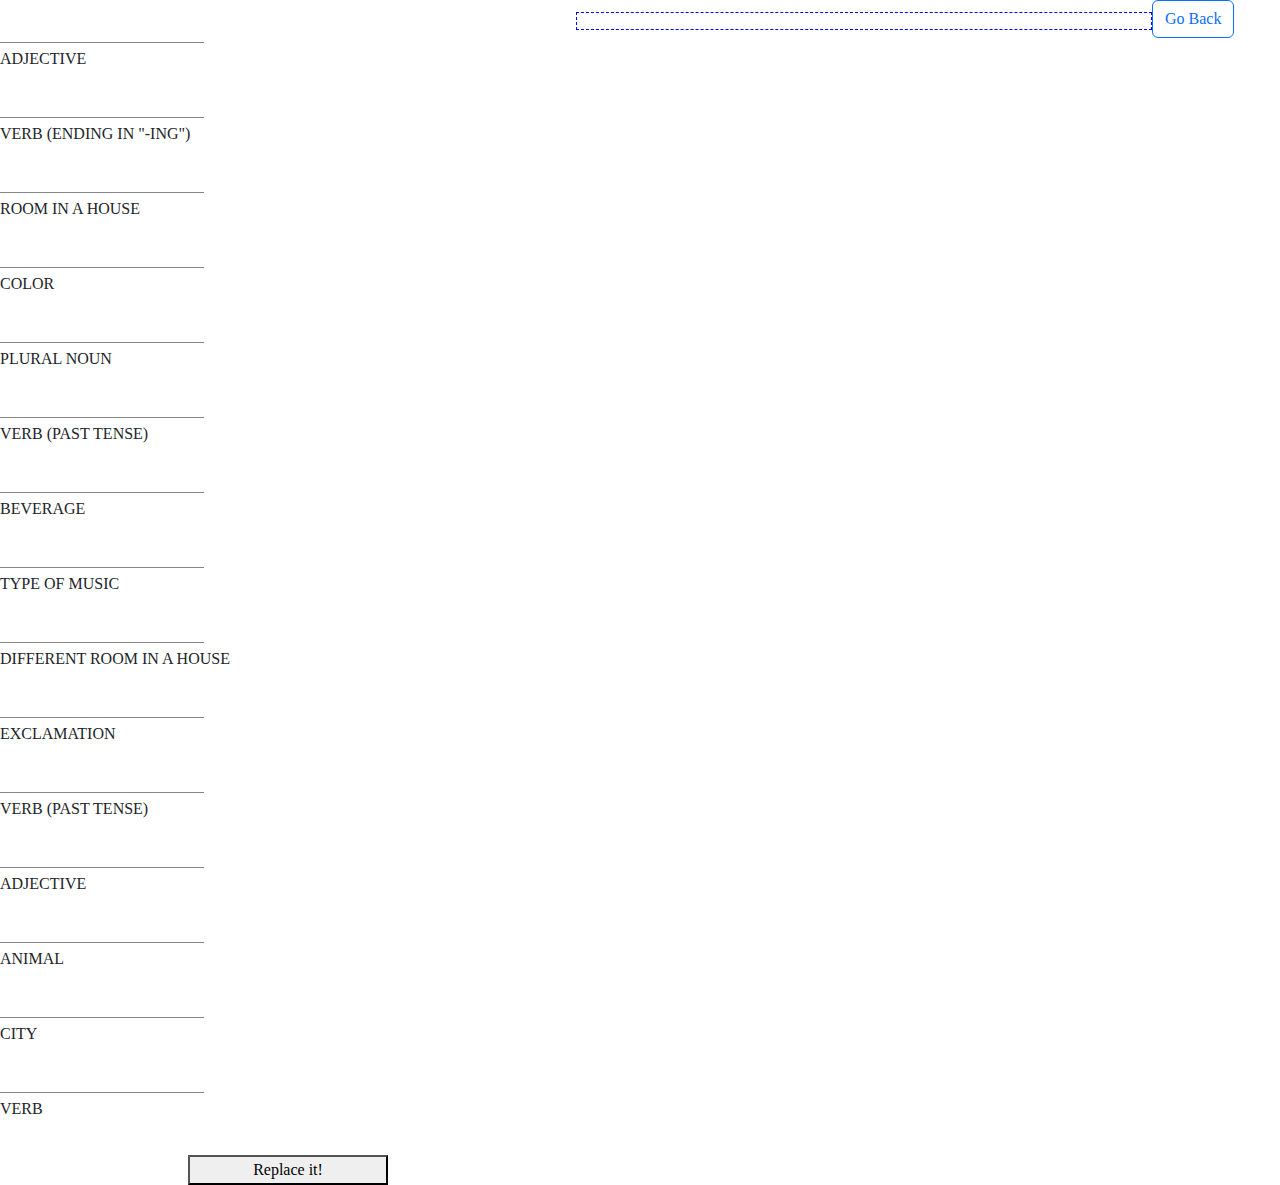
<file: Chapter10/Chapter10.html>
<!DOCTYPE html>
<html>
<head>
        <!-- Latest compiled and minified CSS -->
<link href="https://cdn.jsdelivr.net/npm/bootstrap@5.1.2/dist/css/bootstrap.min.css" rel="stylesheet">

<!-- Latest compiled JavaScript -->
<script src="https://cdn.jsdelivr.net/npm/bootstrap@5.1.2/dist/js/bootstrap.bundle.min.js"></script>

    <meta charset='utf-8'>
    <meta http-equiv='X-UA-Compatible' content='IE=edge'>
    <title>Page Title</title>
    <meta name='viewport' content='width=device-width, initial-scale=1'>
    <link rel='stylesheet' type='text/css' media='screen' href='Chapter10.css'>
    
</head>
<body>
    <button type="button" class="btn btn-outline-primary" onclick="window.location.href='../index.html'">Go Back</button>
    <div id="inputWords">
        <ul>
            <li><input type="text" id="adj1" /><br>Adjective</li>
            <li><input type="text" id="verbIng" /><br>Verb (ending in "-ing")</li>
            <li><input type="text" id="roomInHouse" /><br>Room in a house</li>
            <li><input type="text" id="color" /><br>Color</li>
            <li><input type="text" id="nounPlural" /><br>Plural noun</li>
            <li><input type="text" id="pastVerb" /><br>Verb (past tense)</li>
            <li><input type="text" id="beverage" /><br>Beverage</li>
            <li><input type="text" id="musicType" /><br>Type of music</li>  
            <li><input type="text" id="diffRoom" /><br>Different Room in a house</li>
            <li><input type="text" id="exclamation" /><br>Exclamation</li> 
            <li><input type="text" id="pastVerb2" /><br>Verb (past tense)</li>
            <li><input type="text" id="adjDance" /><br>Adjective</li>
            <li><input type="text" id="animal" /><br>Animal</li>
            <li><input type="text" id="city" /><br>City</li>
            <li><input type="text" id="verb" /><br>Verb</li>
        </ul>
    <div id="buttonDiv">
    <button id="replaceButton">Replace it!</button>
    </div>
    </div>
    
    <div id="story"></div>
    <script src='Chapter10.js'></script>
</body>
</html>
</file>
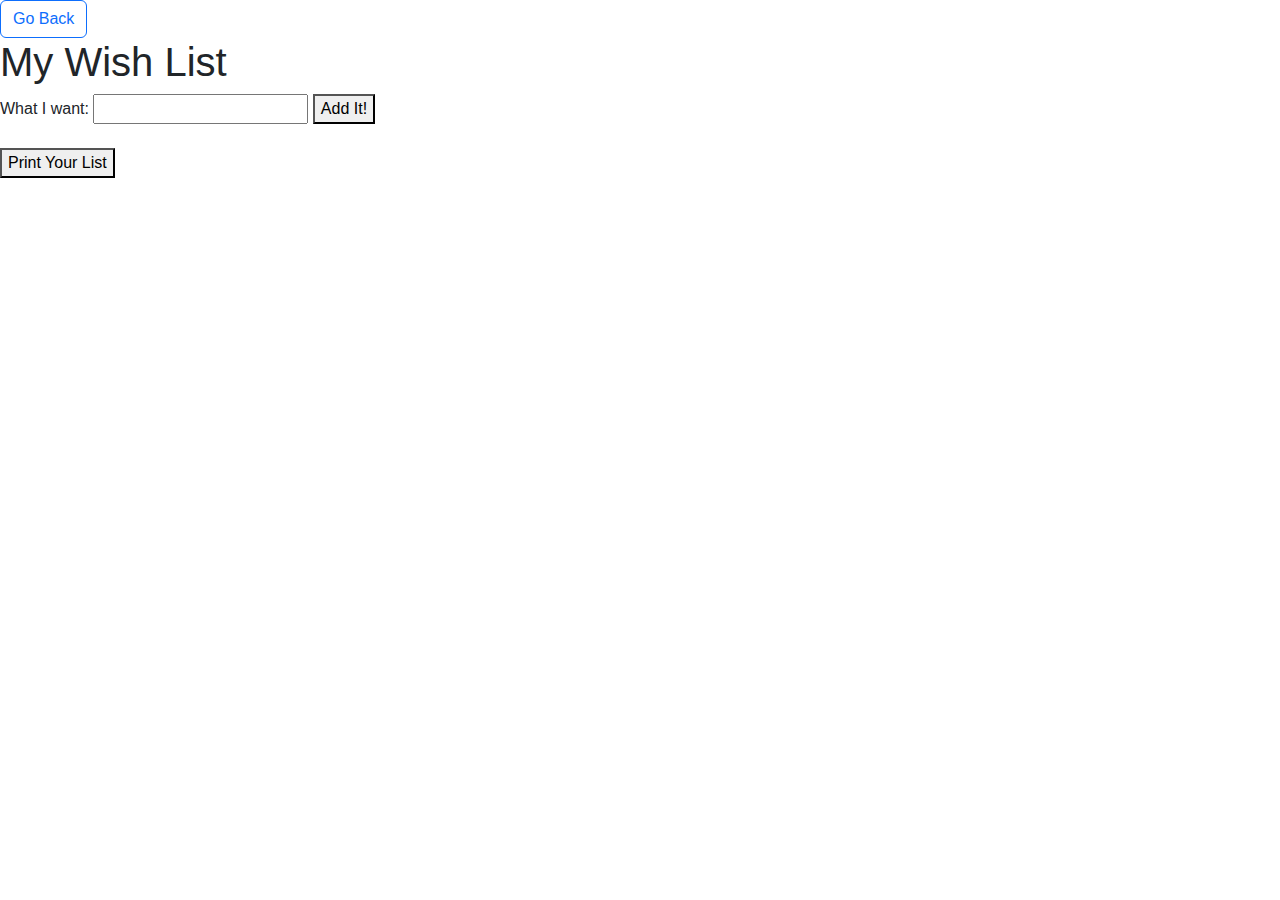
<file: Chapter13/chapter13.html>
<!DOCTYPE html>
<html>

<head>
            <!-- Latest compiled and minified CSS -->
<link href="https://cdn.jsdelivr.net/npm/bootstrap@5.1.2/dist/css/bootstrap.min.css" rel="stylesheet">

<!-- Latest compiled JavaScript -->
<script src="https://cdn.jsdelivr.net/npm/bootstrap@5.1.2/dist/js/bootstrap.bundle.min.js"></script>

    <meta charset='utf-8'>
    <meta http-equiv='X-UA-Compatible' content='IE=edge'>
    <title>My wish list</title>
    <meta name='viewport' content='width=device-width, initial-scale=1'>
    <link rel='stylesheet' type='text/css' media='screen' href='chapter13.css'>

</head>

<body>
    <button type="button" class="btn btn-outline-primary" onclick="window.location.href='../index.html'">Go Back</button>

    <div id="listPage">

        <h1>My Wish List</h1>

        <div id="formArea">
            <label>What I want:
                <input type="text" id="iWant" />
            </label>
            <button type="button" id="addIt">Add It!</button>
            <br>
            <br>
            <button type="button" id="printable">Print Your List</button>
        </div>
        <ul id="wishList"></ul>
    </div>
    <script src='chapter13.js'></script>
</body>

</html>
</file>
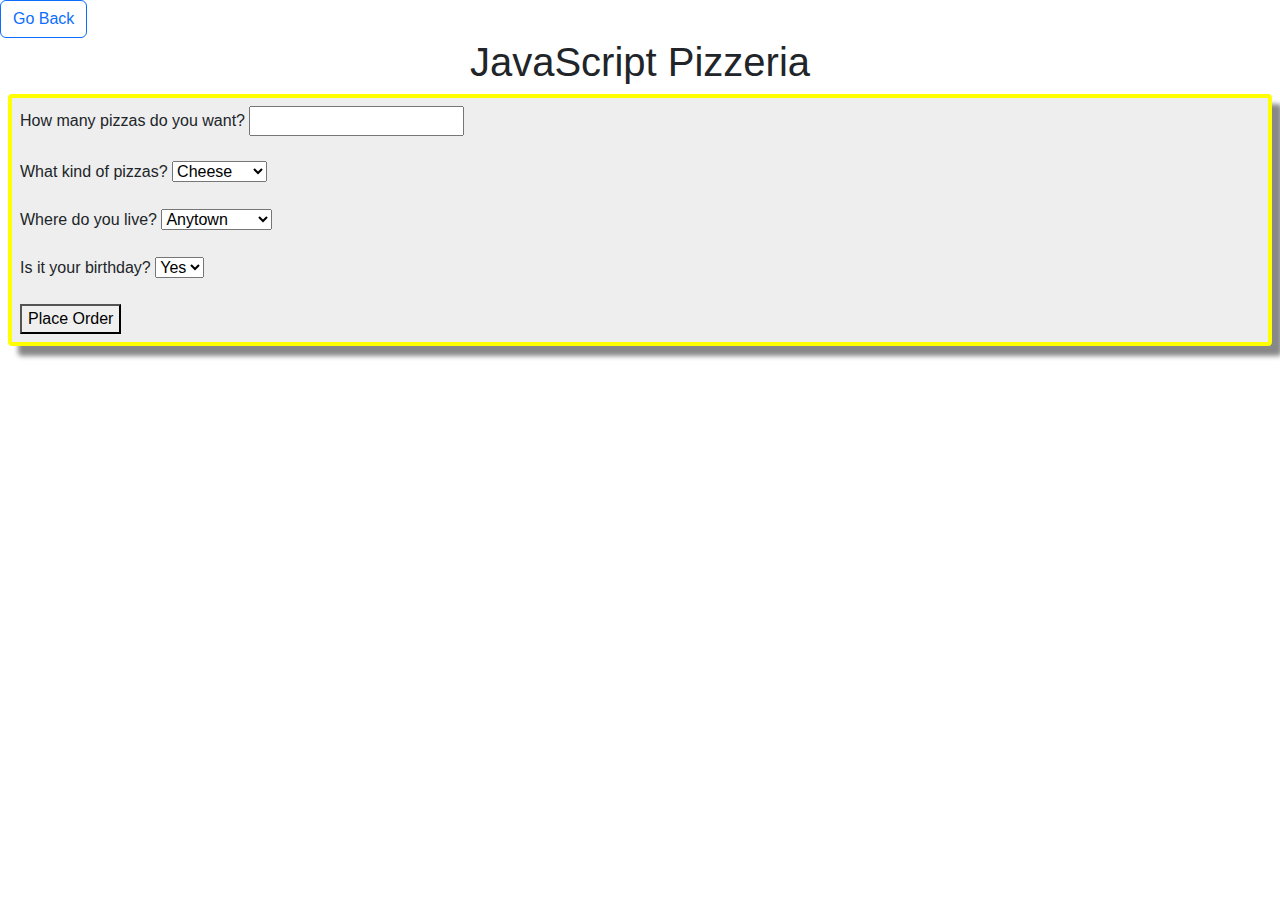
<file: Chapter14/chapter14.html>
<!DOCTYPE html>
<html>
<head>
            <!-- Latest compiled and minified CSS -->
<link href="https://cdn.jsdelivr.net/npm/bootstrap@5.1.2/dist/css/bootstrap.min.css" rel="stylesheet">

<!-- Latest compiled JavaScript -->
<script src="https://cdn.jsdelivr.net/npm/bootstrap@5.1.2/dist/js/bootstrap.bundle.min.js"></script>

    <meta charset='utf-8'>
    <meta http-equiv='X-UA-Compatible' content='IE=edge'>
    <title>Pizzeria</title>
    <meta name='viewport' content='width=device-width, initial-scale=1'>
    <link rel='stylesheet' type='text/css' media='screen' href='chapter14.css'>
    
</head>
<body>
    <button type="button" class="btn btn-outline-primary" onclick="window.location.href='../index.html'">Go Back</button>
    
    <h1>JavaScript Pizzeria</h1>

<div id="orderForm">
    <label>How many pizzas do you want?
        <input type="number" id="numPizzas" />
    </label>
    <br />
    <br />
    <label>What kind of pizzas?
        <select id="typePizza">
            <option value="cheese">Cheese</option>
            <option value="pepperoni">Pepperoni</option>
            <option value="supreme">Supreme</option>
        </select>
    </label>
    <br />
    <br />
    <label>Where do you live?
        <select id="deliveryCity">
            <option value="Anytown">Anytown</option>
            <option value="Sacramento">Sacramento</option>
            <option value="Beverly Hills">Beverly Hills</option>
        </select>
    </label>
    <br />
    <br />
    <label>Is it your birthday?
        <select id="birthday">
            <option value="yes">Yes</option>
            <option value="no">No</option>
        </select>
    </label>
    <br />
    <br />
    <button type="button" id="placeOrder">Place Order</button>
</div>
<div id="displayTotal"></div>
    <script src='chapter14.js'></script>
</body>
</html>
</file>
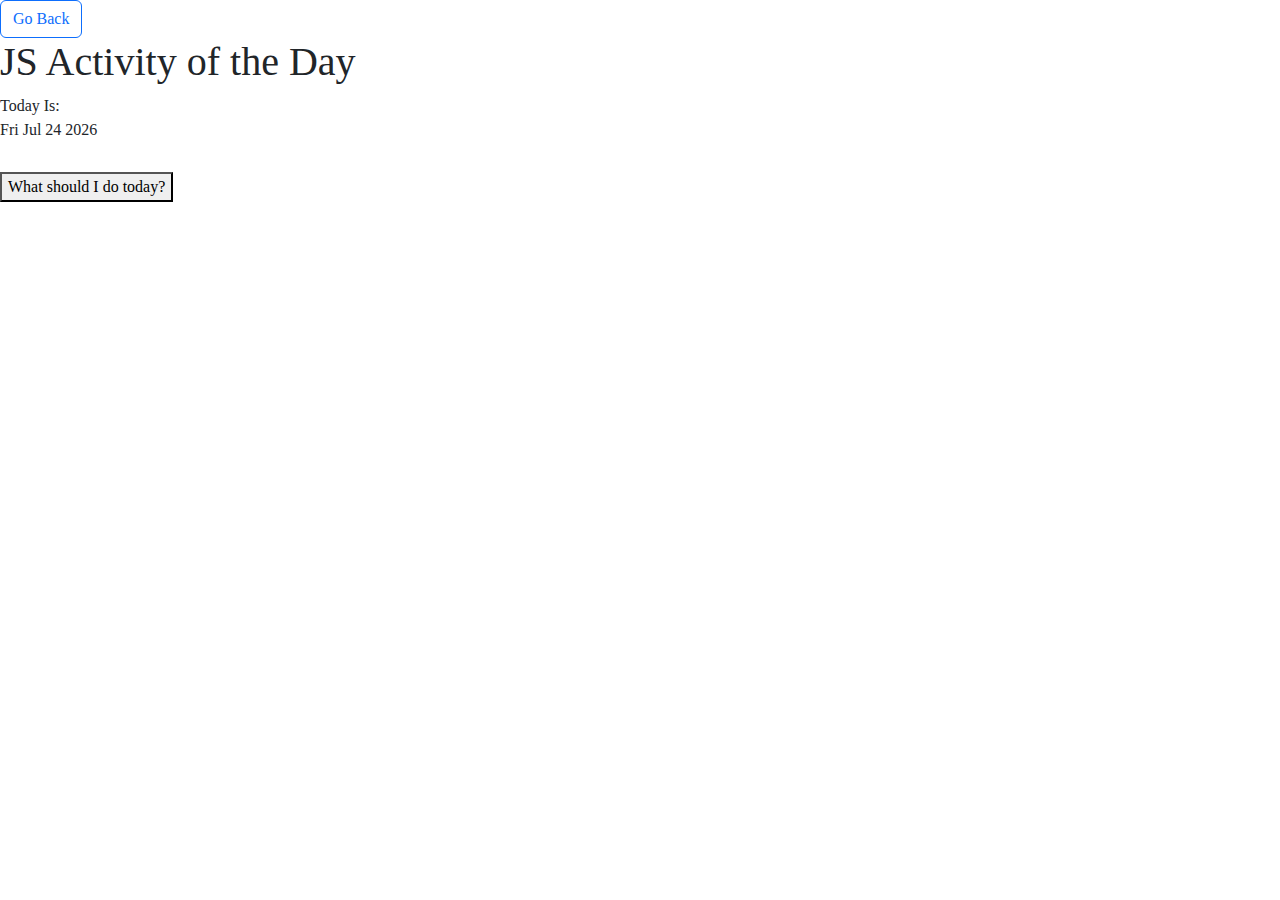
<file: Chapter15/chap15.html>
<!DOCTYPE html>
<html>

<head>
                <!-- Latest compiled and minified CSS -->
<link href="https://cdn.jsdelivr.net/npm/bootstrap@5.1.2/dist/css/bootstrap.min.css" rel="stylesheet">

<!-- Latest compiled JavaScript -->
<script src="https://cdn.jsdelivr.net/npm/bootstrap@5.1.2/dist/js/bootstrap.bundle.min.js"></script>

    <meta charset='utf-8'>
    <meta http-equiv='X-UA-Compatible' content='IE=edge'>
    <title>Page Title</title>
    <meta name='viewport' content='width=device-width, initial-scale=1'>
    <link rel='stylesheet' type='text/css' media='screen' href='chap15.css'>

</head>

<body>
    <button type="button" class="btn btn-outline-primary" onclick="window.location.href='../index.html'">Go Back</button>

    <h1>JS Activity of the Day</h1>
    Today Is:
    <div id="todaysdate"></div>
    <div id="buttonBox">
        <button id="whattodo" type="button">What should I do today?</button>
    </div>
    <div id="thingToDo"></div>
    <script src='chap15.js'></script>
</body>

</html>
</file>
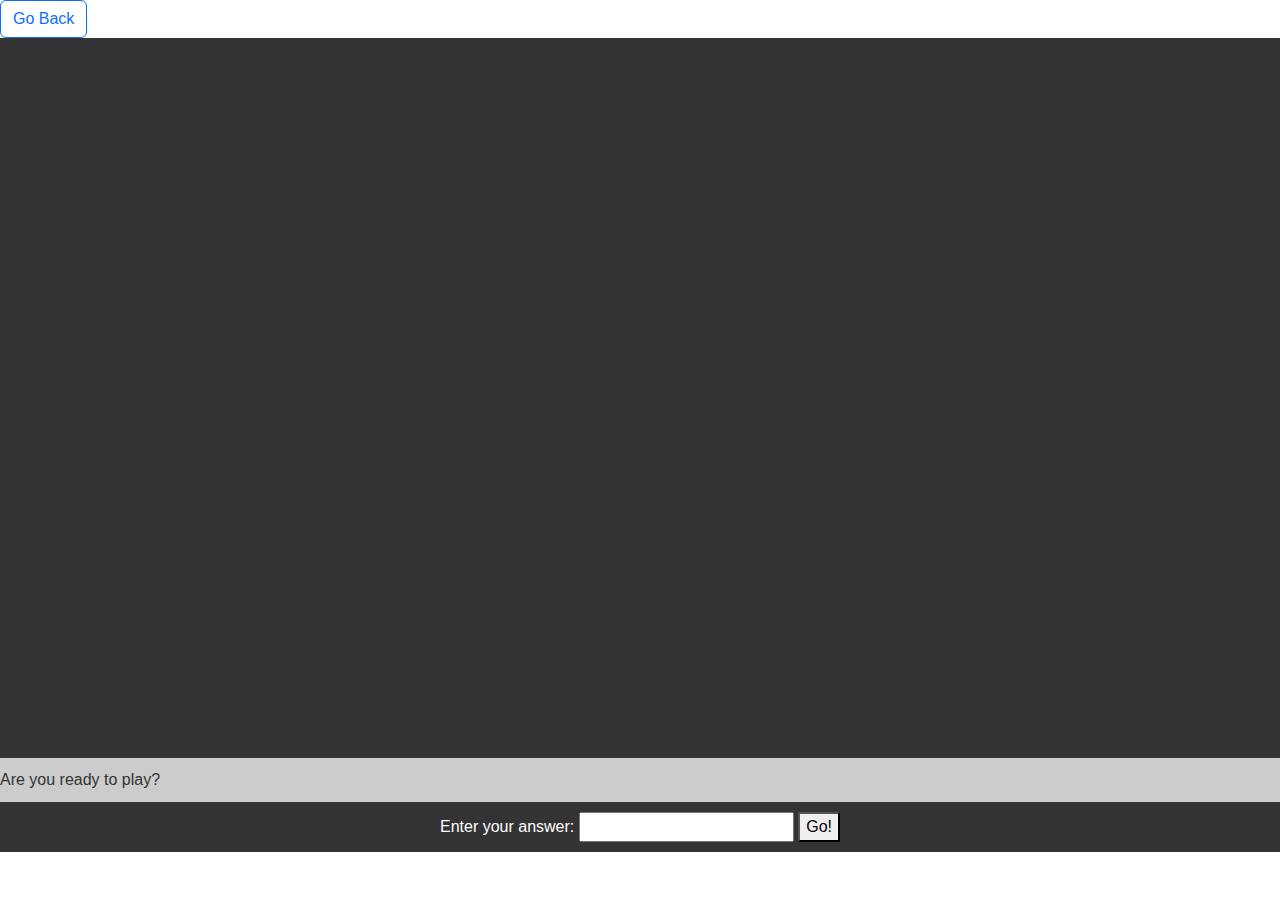
<file: Chapter16/chap16.html>
<!DOCTYPE html>
<html>

<head>
            <!-- Latest compiled and minified CSS -->
            <link href="https://cdn.jsdelivr.net/npm/bootstrap@5.1.2/dist/css/bootstrap.min.css" rel="stylesheet">

            <!-- Latest compiled JavaScript -->
            <script src="https://cdn.jsdelivr.net/npm/bootstrap@5.1.2/dist/js/bootstrap.bundle.min.js"></script>

    <meta charset='utf-8'>
    <meta http-equiv='X-UA-Compatible' content='IE=edge'>
    <title>Page Title</title>
    <meta name='viewport' content='width=device-width, initial-scale=1'>
    <link rel='stylesheet' type='text/css' media='screen' href='chap16.css'>

</head>

<body>
    <button type="button" class="btn btn-outline-primary" onclick="window.location.href='../index.html'">Go Back</button>

    <div id="story"></div>
    <div id="siteFooter">
        <div id="question"></div>
        <div id="answer">Enter your answer:
            <input type="text" id="yourAnswer" />
            <button type="button" id="submit">Go!</button>
        </div>
    </div>
    <!-- everything under here is hidden using CSS so that we can display it later using JavaScript -->
    <div class="storyPart" id="answer01">
        <p>You are the captain of a spaceship named "The Flying Hippo." One day, you're working on tuning up your ship's engines when you get an urgent message on your space phone:</p>
        <p>"Captain, one of our Mars robots is sick. We need you to go to Mars immediately and retrieve it so that we can fix it and download the results of its important experiments."</p>
        <p>You remember that you're supposed to go to a meeting of the Space Scouts tonight, and you were really looking forward to it. But, on the other hand, the other Space Scouts would understand that this mission is very important.</p>
        <p>What do you do? Go to Mars, or stay home?</p>
    </div>
    <div class="storyPart" id="answer02">
        <p>Answer Yes when you're ready!</p>
    </div>
    <div class="storyPart" id="err0">
        <p>Please answer yes or no.</p>
    </div>
    <div class="storyPart" id="answer11">
        <p>Great choice! Mars is lovely this time of year (or, during the time of the year when you'll arrive, about 260 days from now!).</p>
        <p>You pack up your things and prepare enough food for the journey, then take off!</p>
        <p>Launch goes smoothly and you sit back, put on your headphones, and prepare for a relaxing trip.</p>
        <p>A week later, things are going great. There's nothing for you to do except read, listen to music, and watch movies. Just then, you hear a strange sound.</p>
        <p>"meow."</p>
        <p>It sounds like Gizmo, your cat! She must have snuck aboard while you were packing!</p>
        <p>You're happy to have the company, but you didn't pack enough food for the both of you, and there certainly isn't a grocery store on the way to Mars.</p>
        <p>You have a choice: risk running out of food on the return trip, or turn around now and go home. What will you do?</p>
    </div>
    <div class="storyPart" id="answer12">
        <p>You decide to stay home. They'll get someone else to fly to Mars. Besides, you heard that they're going to have free pizza at the Space Scouts meeting!</p>
    </div>
    <div class="storyPart" id="err1">
        <p>Please answer Mars or Earth.</p>
    </div>
    <div class="storyPart" id="answer21">
        <p>You decide to risk it. The journey is long, and you give sweet Gizmo half your food, knowing that you may not survive the return trip, but the Flying Hippo can carry the robot home without you, and at least the important experimental data (and
            Gizmo, of course) will be safe.</p>
        <p>When you arrive at Mars, you quickly locate the sick robot. But, you also discover something else: a large ice chest full of delicious sandwiches! The last repair crew to visit the robot must have left this here! You unwrap one of the sandwiches
            and carefully take a bite. Peanut butter! Your favorite! Gizmo's favorite too!</p>
        <p>You pack up the sandwiches and the sick robot and begin the trip home, knowing that there's now more than enough food for both you and Gizmo.</p>
    </div>
    <div class="storyPart" id="answer22">
        <p>Let someone else get the robot. You turn the Flying Hippo around and head home.</p>
        <p>When you get back to the spaceport, you open the door to exit your spaceship and your boss is standing outside.</p>
        <p>You apologize and explain the whole thing to him about how there wouldn't have been enough food.</p>
        <p>Steam comes out of your boss's mechanical head as he tells you that there are always plenty of sandwiches on Mars, and that you would have been just fine if you had completed your mission. He fires you. You pick up Gizmo and start walking home.</p>
        <p>Oh well, at least you still have Gizmo!</p>
    </div>
    <div class="storyPart" id="err2">
        <p>Please answer Risk It or Go Home.</p>
    </div>
    <script src='chap16.js'></script>
</body>

</html>
</file>
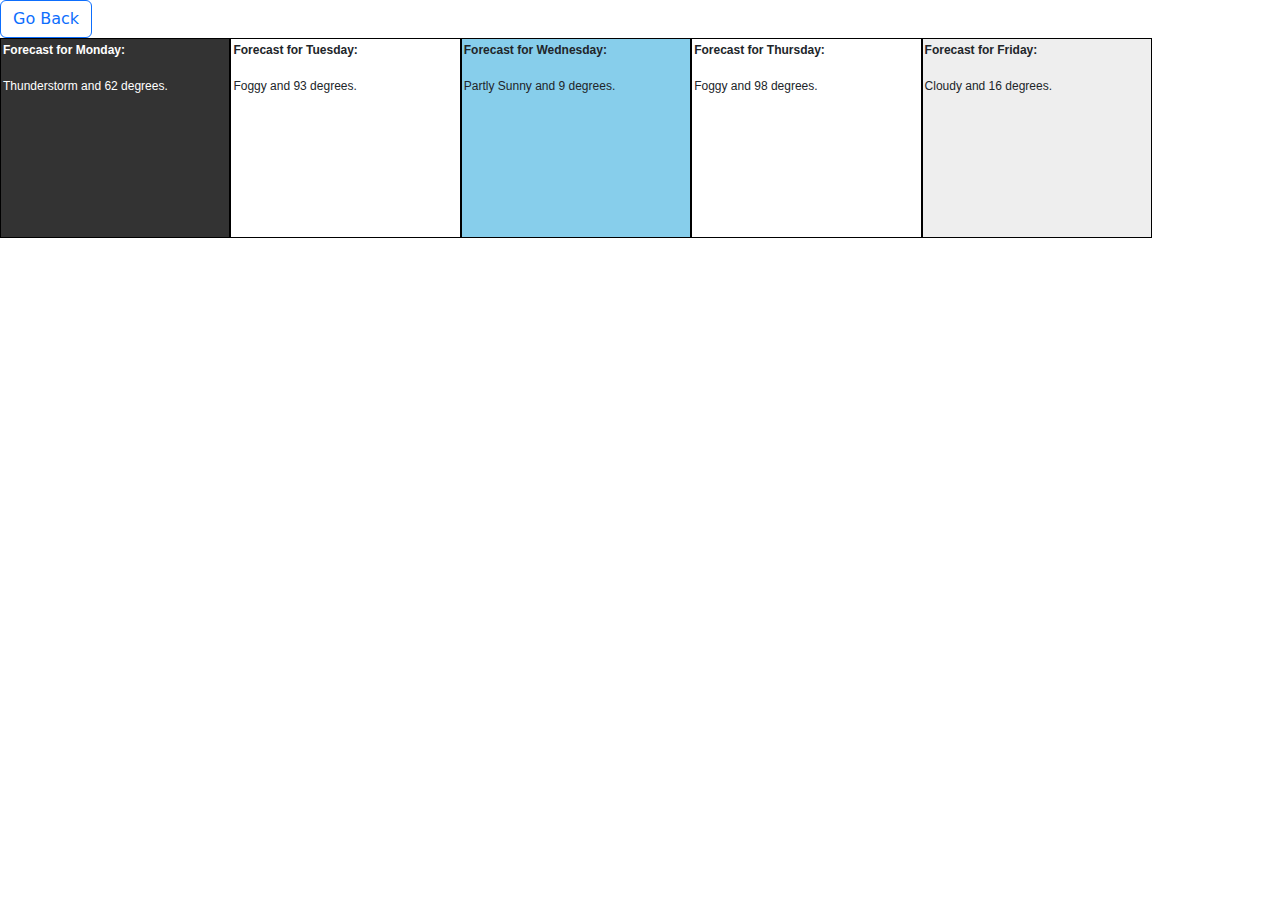
<file: Chapter17/Chapter17.html>
<!DOCTYPE html>
<html>
<head>
   <!-- Latest compiled and minified CSS -->
   <link href="https://cdn.jsdelivr.net/npm/bootstrap@5.1.2/dist/css/bootstrap.min.css" rel="stylesheet">

   <!-- Latest compiled JavaScript -->
   <script src="https://cdn.jsdelivr.net/npm/bootstrap@5.1.2/dist/js/bootstrap.bundle.min.js"></script>

    <meta charset='utf-8'>
    <meta http-equiv='X-UA-Compatible' content='IE=edge'>
    <title>Weather</title>
    <meta name='viewport' content='width=device-width, initial-scale=1'>
    <link rel='stylesheet' type='text/css' media='screen' href='Chapter17.css'>
    <script src='Chapter17.js'></script>
</head>
<body>
    <button type="button" class="btn btn-outline-primary" onclick="window.location.href='../index.html'">Go Back</button>

    <div id="5DayWeather"></div>
    <script src='Chapter17.js'></script>
</body>
</html>
</file>
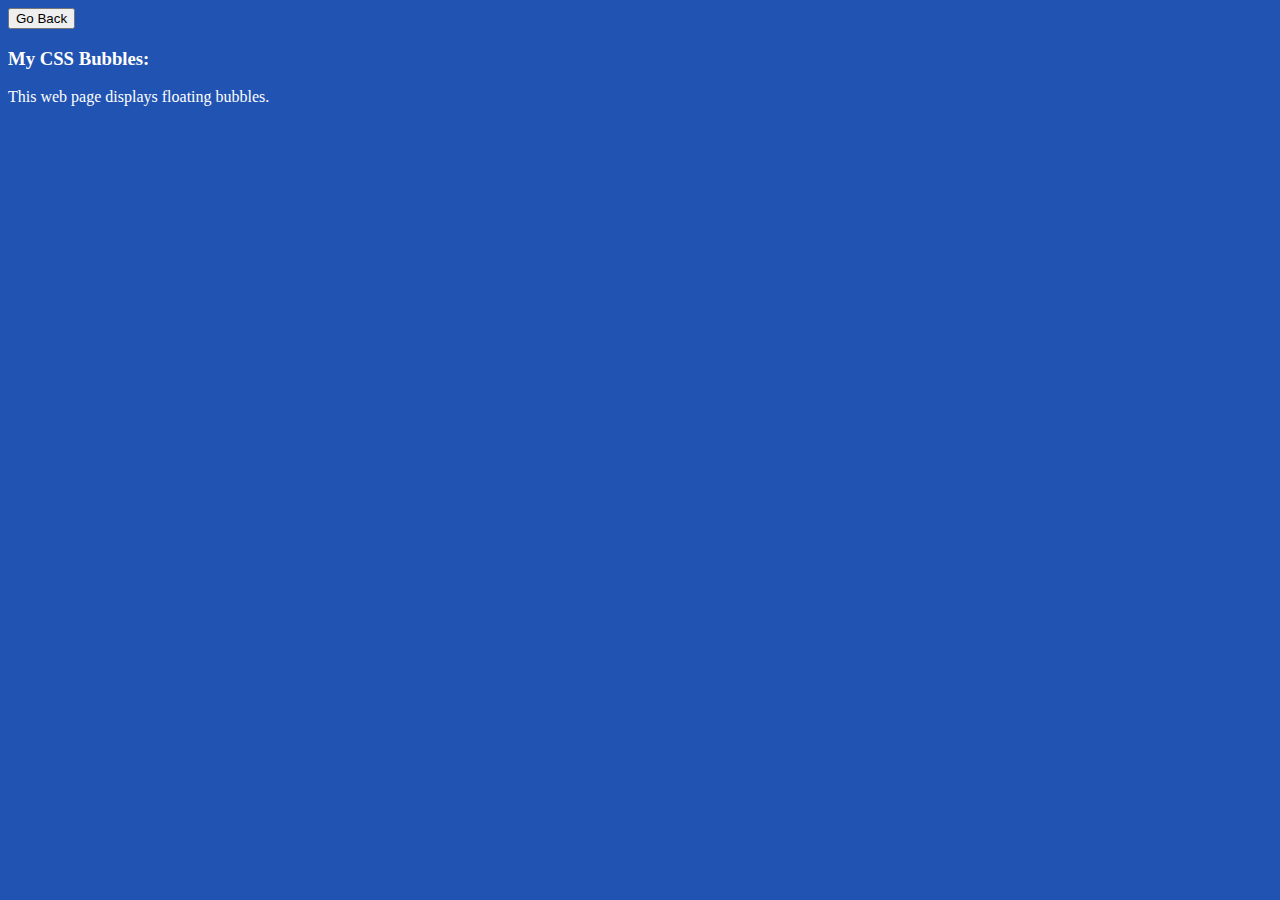
<file: Chapter4/Chapter4.html>
<!DOCTYPE html>
<html>
<head>
    <title>Bubbles</title>
    <link rel='stylesheet' type='text/css' media='screen' href='Chapter4.css'>
    <script src="http://yui.yahooapis.com/3.18.1/build/yui/yui-min.js"></script>
    
</head>
<body>
    <button type="button" class="btn btn-outline-primary" onclick="window.location.href='../index.html'">Go Back</button>
    <h3>My CSS Bubbles:</h3>
    <p>This web page displays floating bubbles.</p>

    <div id="o"></div>

    <script src='Chapter4.js'></script>
</body>
</html>
</file>
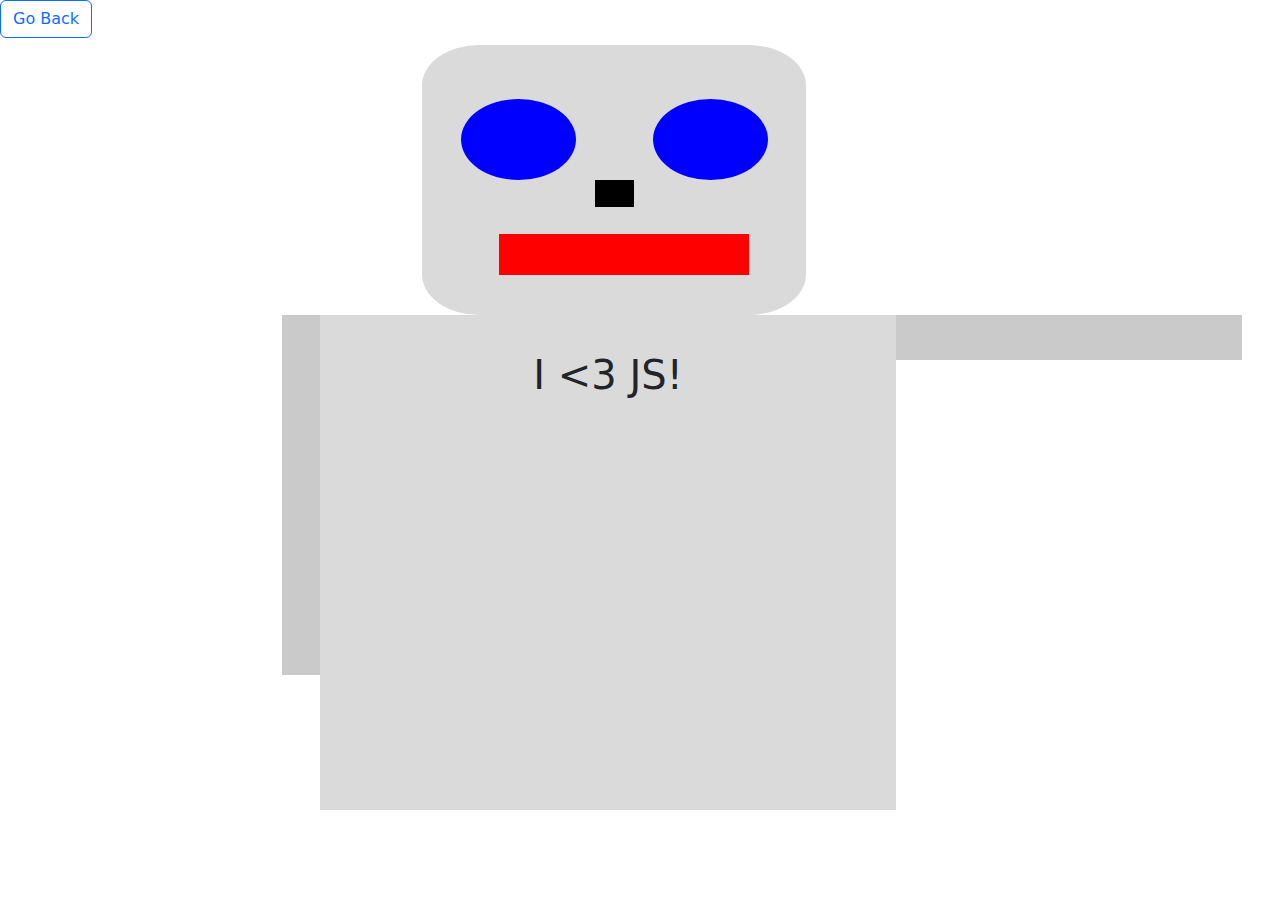
<file: Chapter7/Chapter7.html>
<!DOCTYPE html>
<html>
<head>
    <meta charset='utf-8'>
    <meta http-equiv='X-UA-Compatible' content='IE=edge'>
    <title>Page Title</title>
    <meta name='viewport' content='width=device-width, initial-scale=1'>
    <link rel='stylesheet' type='text/css' media='screen' href='Chapter7.css'>
        <!-- Latest compiled and minified CSS -->
<link href="https://cdn.jsdelivr.net/npm/bootstrap@5.1.2/dist/css/bootstrap.min.css" rel="stylesheet">

<!-- Latest compiled JavaScript -->
<script src="https://cdn.jsdelivr.net/npm/bootstrap@5.1.2/dist/js/bootstrap.bundle.min.js"></script>
</head>
<body>
    <button type="button" class="btn btn-outline-primary" onclick="window.location.href='../index.html'">Go Back</button>
    <div id="robot">
        <div id="head">
            <div class="eye" id="righteye"></div>
            <div class="eye" id="lefteye"></div>
            <div id="nose"></div>
            <div id="mouth"></div>
        </div>
        <div class="arm" id="rightarm"></div>
        <div id="body"><p>I &lt;3 JS!</p></div>
        <div class="arm" id="leftarm"></div>
        </div>
        <script src='Chapter7.js'></script>
</body>
</html>
</file>
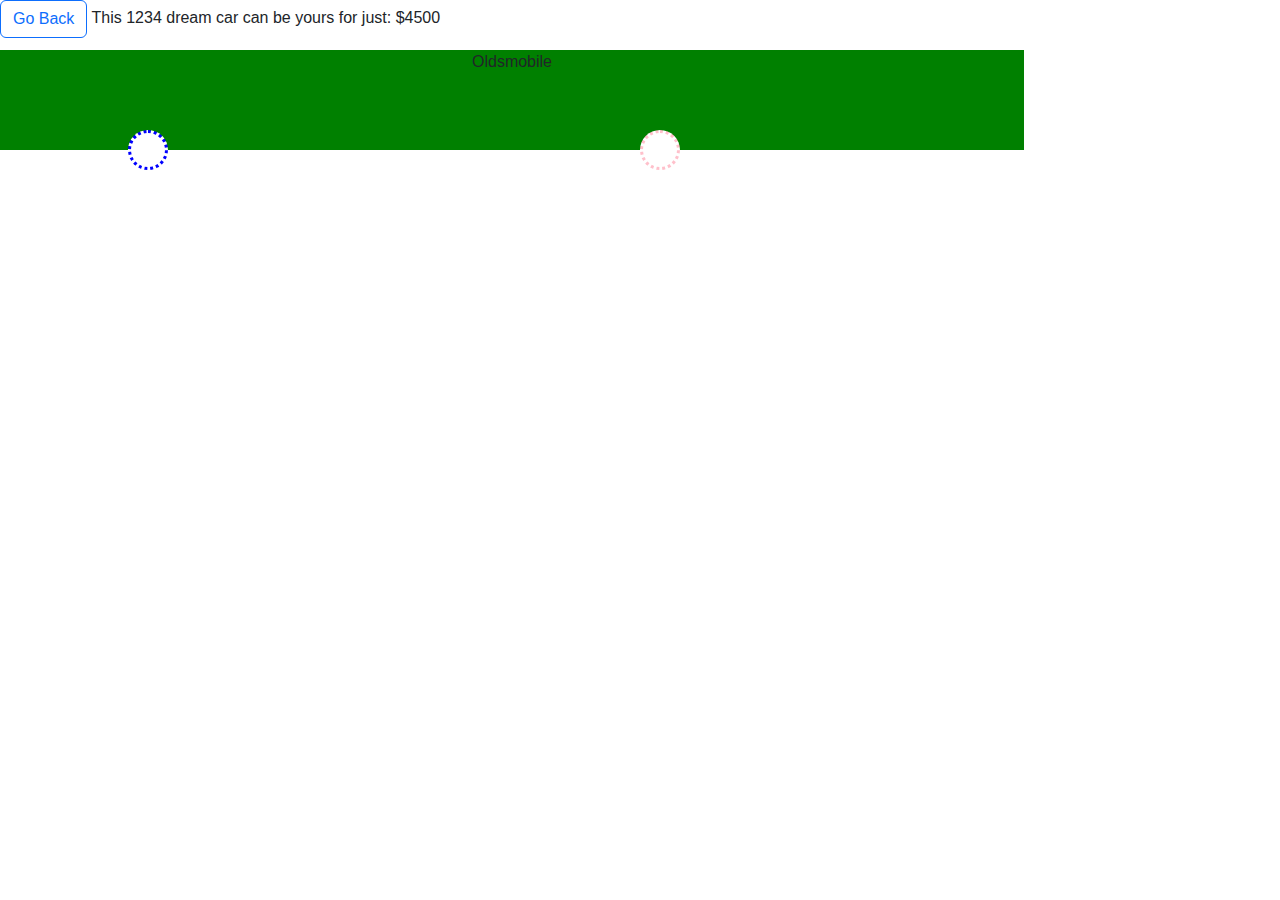
<file: Chapter8/Chapter8.html>
<!DOCTYPE html>
<html>
<head>
    <!-- Latest compiled and minified CSS -->
    <link href="https://cdn.jsdelivr.net/npm/bootstrap@5.1.2/dist/css/bootstrap.min.css" rel="stylesheet">

    <!-- Latest compiled JavaScript -->
    <script src="https://cdn.jsdelivr.net/npm/bootstrap@5.1.2/dist/js/bootstrap.bundle.min.js"></script>
    <meta charset='utf-8'>
    <meta http-equiv='X-UA-Compatible' content='IE=edge'>
    <title>Page Title</title>
    <meta name='viewport' content='width=device-width, initial-scale=1'>
    <link rel='stylesheet' type='text/css' media='screen' href='Chapter8.css'>
    
</head>
<body>

    <div id="car">
        <button type="button" class="btn btn-outline-primary" onclick="window.location.href='../index.html'">Go Back</button>
        This <span id="modelyear"></span> dream car can be yours for just: $<span id="pricetag"></span>
        <div id="body">
        </div>
        <div id="frontwheel"></div>
        <div id="backwheel"></div>
    </div>
    <script src='Chapter8.js'></script>
</body>
</html>
</file>
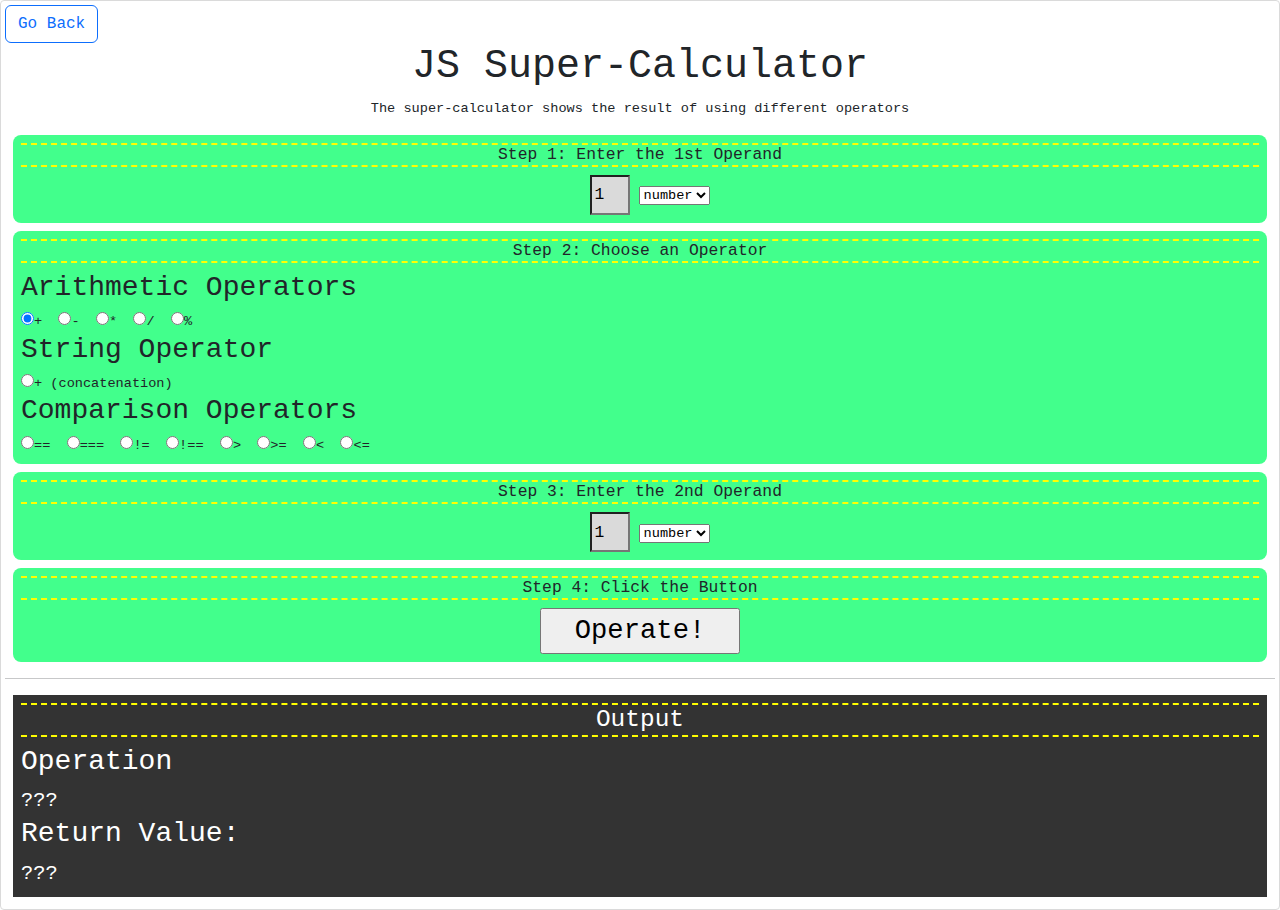
<file: Chapter9/Chapter9.html>
<!DOCTYPE html>
<html>
<head>
    <meta charset='utf-8'>
    <meta http-equiv='X-UA-Compatible' content='IE=edge'>
    <title>Page Title</title>
    <meta name='viewport' content='width=device-width, initial-scale=1'>
    <!-- Latest compiled and minified CSS -->
<link href="https://cdn.jsdelivr.net/npm/bootstrap@5.1.2/dist/css/bootstrap.min.css" rel="stylesheet">

<!-- Latest compiled JavaScript -->
<script src="https://cdn.jsdelivr.net/npm/bootstrap@5.1.2/dist/js/bootstrap.bundle.min.js"></script>
    <link rel='stylesheet' type='text/css' media='screen' href='Chapter9.css'>
</head>
<body>
    <div id="calculator">
        <button type="button" class="btn btn-outline-primary" onclick="window.location.href='../index.html'">Go Back</button>
        <header>
        <h1>JS Super-Calculator</h1>
        <p>The super-calculator shows the result of using different operators</p>
        </header>
        <div class="input-area">
        <h2>Step 1: Enter the 1st Operand</h2>
            <input type="text" id="operand1" value="1" />
            <select id="operand1-type">
                <option value="number">number</option>
                <option value="string">string</option>
            </select>
        </div>
        
        <div class="input-area">
        <h2>Step 2: Choose an Operator</h2>
            <div class="operator-choices">
            <h3>Arithmetic Operators</h3>
            
        <input type="radio" name="operator" value="+" checked>+&nbsp;
        <input type="radio" name="operator" value="-">-&nbsp;
        <input type="radio" name="operator" value="*">*&nbsp;
        <input type="radio" name="operator" value="/">/&nbsp;
        <input type="radio" name="operator" value="%">%&nbsp;
     
        <h3>String Operator</h3>
        <input type="radio" name="operator" value="concat">+ (concatenation)&nbsp;
            
        <h3>Comparison Operators</h3>
        <input type="radio" name="operator" value="==">==&nbsp;
        <input type="radio" name="operator" value="===">===&nbsp;
        <input type="radio" name="operator" value="!=">!=&nbsp;
        <input type="radio" name="operator" value="!==">!==&nbsp;
        <input type="radio" name="operator" value=">">&gt;&nbsp;
        <input type="radio" name="operator" value=">=">&gt;=&nbsp;
        <input type="radio" name="operator" value="<">&lt;&nbsp;
        <input type="radio" name="operator" value="<=">&lt;=&nbsp;
        </div>
    </div>
            
    <div class="input-area">
    <h2>Step 3: Enter the 2nd Operand</h2>
    <input type="text" id="operand2" value="1">
    <select id="operand2-type">
        <option value="number">number</option>
        <option value="string">string</option>
    </select>
    </div>
    
    <div class="input-area">
    <h2>Step 4: Click the Button</h2>
    <input type="submit" id="submit" value="Operate!">
    </div>
<hr>
    <div class="output-area">
    <h2>Output</h2>
 
    <h3>Operation</h2>
    <span id="final-operation">???</span>

    
    <h3>Return Value:</h2>
    <span id="result">???</span>
    </div>
</div>
    <script src='Chapter9.js'></script>
</body>
</html>
</file>
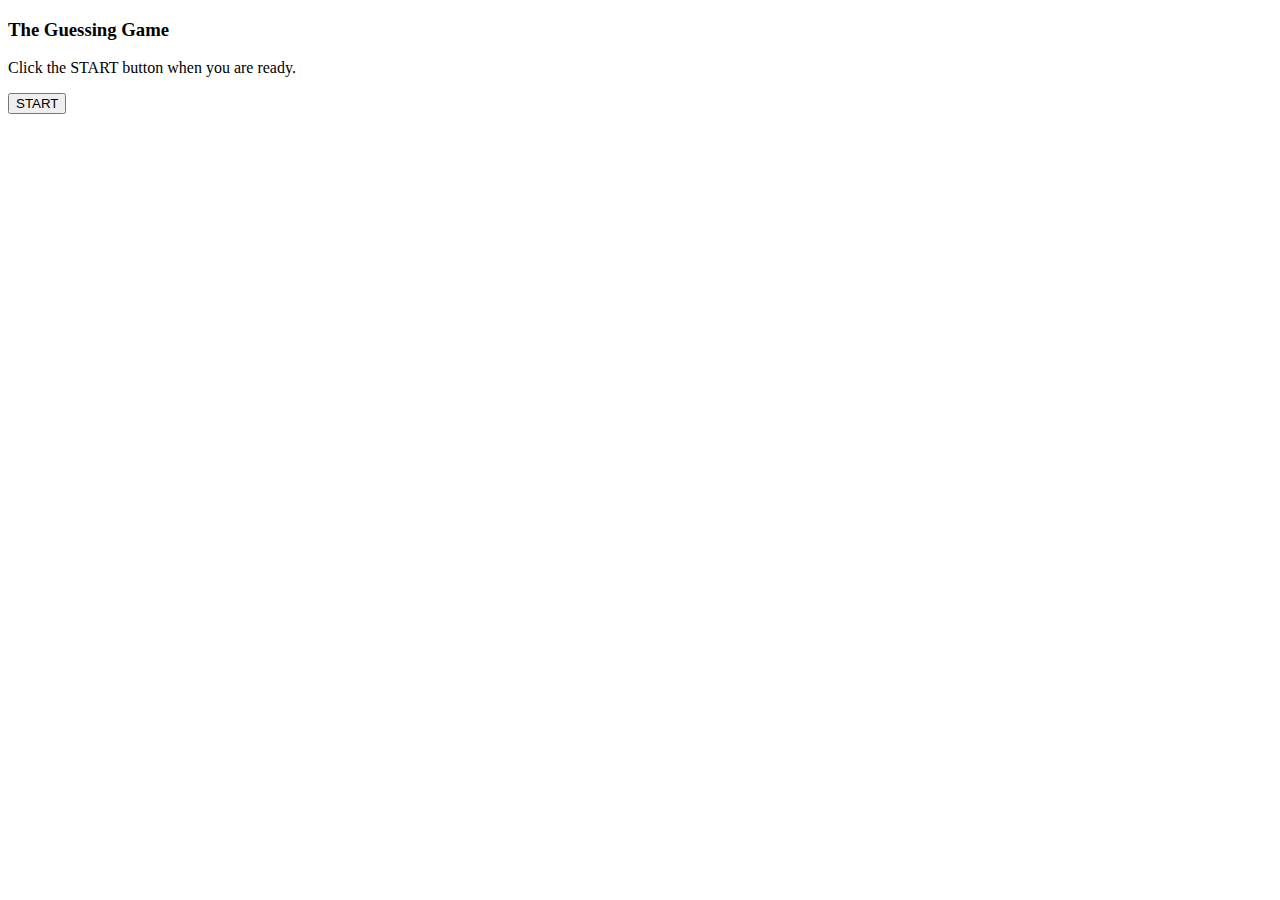
<file: Guessing Game/Guessing Game.html>
<!DOCTYPE html>
<html>
  <head>
    <meta charset="utf-8" />
    <meta http-equiv="X-UA-Compatible" content="IE=edge" />
    <title>Page Title</title>
    <meta name="viewport" content="width=device-width, initial-scale=1" />
  </head>
  <body>
    <div>
      <h3>The Guessing Game</h3>
      <p>Click the START button when you are ready.</p>
    </div>
    <div>
        <button id="myBtn">START</button>
    </div>

    <script src="Guessing Game.js"></script>
  </body>
</html>
</file>
<file: Chapter10/Chapter10.css>
body {
    font-family: "Comic Sans MS";
}
#inputWords {
    float:left;
    width: 45%;
}
ul {
    list-style-type: none;
    padding: 0px;
    margin: 0px;
}
li {
    line-height: 2em;
    text-transform: uppercase;
    margin-top: 8px;
}
input[type=text] {
    border-width: 0 0 1px 0;
    border-color: #333;
}
#buttonDiv {
    text-align: center;
}
#replaceButton {
    margin-top: 30px;
    width: 200px;
}
#story {
    margin-top: 12px;
    width: 45%;
    border: 1px dashed blue;
    padding: 8px;
    float: left;
}
.replacement {
    text-decoration: underline;
    text-transform: uppercase;
}
</file>
<file: Chapter13/chapter13.css>
body {
    font-family: Arial, sans-serif;
}
#listPage.print {
    background-color: #FAF2AD;
    padding: 20px;
    font-family: cursive;
}
#listPage.print ul {
    margin: 10px 0px;
    padding: 0px;
    border-left: 4px double red;
}
#listPage.print li {
    list-style-type:none;
    margin: 0px -20px;
    padding-left: 26px;
    border-bottom: 1px solid blue;
    line-height: 36px;
    font-size: 24px;
    font-family: cursive;
}
</file>
<file: Chapter14/chapter14.css>
body {
    font-family: Arial, sans-serif;
}
h1 {
    text-align: center;
}
#orderForm {
    background-color: #eeeeee;
    border: 4px solid yellow;
    border-radius: 4px;
    padding: 8px;
    margin: 8px;
    box-shadow: 10px 10px 5px #888888;
}
</file>
<file: Chapter15/chap15.css>
body {
    font-family: "Comic Sans MS";
}

#buttonBox {
    margin-top: 30px;
}

#thingToDo {
    margin-top: 20px;
    background-color: #dadada;
}
</file>
<file: Chapter16/chap16.css>
* {
    margin: 0px;
}

html,
body {
    font-family: Arial, sans-serif;
    height: 100%;
    overflow: hidden;
}

#story {
    width: 100%;
    color: yellow;
    height: 80%;
    background-color: #333;
    overflow-y: scroll;
}

#site-footer,
.story:after {
    position: static;
    bottom: 0;
    height: 20%;
}

#question {
    padding: 10px 0;
    width: 100%;
    background-color: #CCC;
    color: #333;
}

#answer {
    padding: 10px 0;
    width: 100%;
    background-color: #333;
    color: #FFF;
    text-align: center;
    display: none;
}

.storyPart {
    display: none;
}

p {
    margin-top: 1em;
}
</file>
<file: Chapter17/Chapter17.css>
#Monday, #Tuesday, #Wednesday, #Thursday, #Friday {
    width: 18%;
    height: 200px;
    float: left;
    border: 1px solid black;
    padding: 2px;
    font-family: sans-serif;
    font-size: 12px;
}
.Sunny {
    background-color: skyblue;
}
.Raining {
    background-color: lightgrey;
}
.Cloudy {
    background-color: #eee;
}
.Thunderstorm {
    background-color: #333;
    color: #fff;
}
</file>
<file: Chapter4/Chapter4.css>
#o {
  width: 400px;
  height: 400px;
  position: relative;
  margin-left: auto;
  margin-right: auto;
}
.bubble {
  border: 3px solid #ffffff;
  display: block;
  position: absolute;
  border-radius: 20px;
  -webkit-border-radius: 20px;
  -moz-border-radius: 20px;
}
body {
  background-color: #2154b2;
}

h3 {
    color: white
}

p {
    color: white
}
</file>
<file: Chapter7/Chapter7.css>
body {
    font-family: "Comic Sans MS", cursive, sans-serif;
}
p {
    font-size: 2.5em;
}
.eye {
    background-color: blue;
    width: 30%;
    height: 30%;
    border-radius: 50%;
}
.arm {
    background-color: #cacaca;
    position: absolute;
    top: 35%;
    width: 3%;
    height: 40%;
}

#head {
    width:30%;
    height:30%;
    border-radius: 15%;
    background-color: #dadada;
    position: absolute;
    left: 33%;
    top: 5%;
}
#righteye {
    position: absolute;
    left: 10%;
    top: 20%;
}
#lefteye {
    position: absolute;
    left: 60%;
    top: 20%;
}
#nose {
    position: absolute;
    left: 45%;
    top: 50%;
    width: 10%;
    height: 10%;
    background-color: black;
}
#mouth {
    position: absolute;
    width: 65%;
    height: 15%;
    left: 20%;
    top: 70%;
    background-color: red;
}
#body {
    position: absolute;
    left: 25%;
    top: 35%;
    width: 45%;
    height: 55%;
    background-color: #dadada;
    text-align:center;
    padding-top: 30px;
}

#rightarm {
    position:absolute;
    left:22%;
}
#leftarm {
    position: absolute;
    left: 70%;
    width: 27%;
    height: 5%;
}
</file>
<file: Chapter8/Chapter8.css>
#car {
    font-family: Arial;
  }
  #body {
      position: absolute;
      top: 50px;
      width: 80%;
      height: 100px;
      background-color: #000000;
      text-align: center;
  }
  #backwheel {
      position: absolute;
      left: 10%;
      top: 130px;
      background-color: #ffffff;
      border: 3px dotted blue;
      border-radius: 50%;
      width: 40px;
      height: 40px;
  }
  #frontwheel {
      position: absolute;
      left: 50%;
      top: 130px;
      background-color: #ffffff;
      border: 3px dotted pink ;
      border-radius: 50%;
      width: 40px;
      height: 40px;
  }
</file>
<file: Chapter9/Chapter9.css>
body {
    font-family: "Courier New", Courier, monospace;
    font-size: .85em;
}
header {
    text-align: center;
}
h2 {
    text-align: center;
    font-size: 1.2em;
    border-top: 2px dashed yellow;
    border-bottom: 2px dashed yellow;
}
input[type=text] {
    width: 40px;
    height: 40px;
    margin-left: 20px;
    background-color: #DADADA;
    font-size: 1.2em;
}
input[type=submit] {
    width: 200px;
    font-size: 2em;
}
#calculator {
    border: 1px solid #dadada;
    border-radius: 4px;
    padding: 4px;
}
.input-area {
    background-color: #42FF8C;
    padding: 8px;
    margin: 8px;
    text-align: center;
    border-radius: 8px;
}
.operator-choices {
    text-align: left;
}
.output-area {
    background-color: #333333;
    color: #FFFFFF;
    padding: 8px;
    margin: 8px;
    font-size: 1.5em;
}body {
    font-family: "Courier New", Courier, monospace;
    font-size: .85em;
}
header {
    text-align: center;
}
h2 {
    text-align: center;
    font-size: 1.2em;
    border-top: 2px dashed yellow;
    border-bottom: 2px dashed yellow;
}
input[type=text] {
    width: 40px;
    height: 40px;
    margin-left: 20px;
    background-color: #DADADA;
    font-size: 1.2em;
}
input[type=submit] {
    width: 200px;
    font-size: 2em;
}
#calculator {
    border: 1px solid #dadada;
    border-radius: 4px;
    padding: 4px;
}
.input-area {
    background-color: #42FF8C;
    padding: 8px;
    margin: 8px;
    text-align: center;
    border-radius: 8px;
}
.operator-choices {
    text-align: left;
}
.output-area {
    background-color: #333333;
    color: #FFFFFF;
    padding: 8px;
    margin: 8px;
    font-size: 1.5em;
}
</file>
